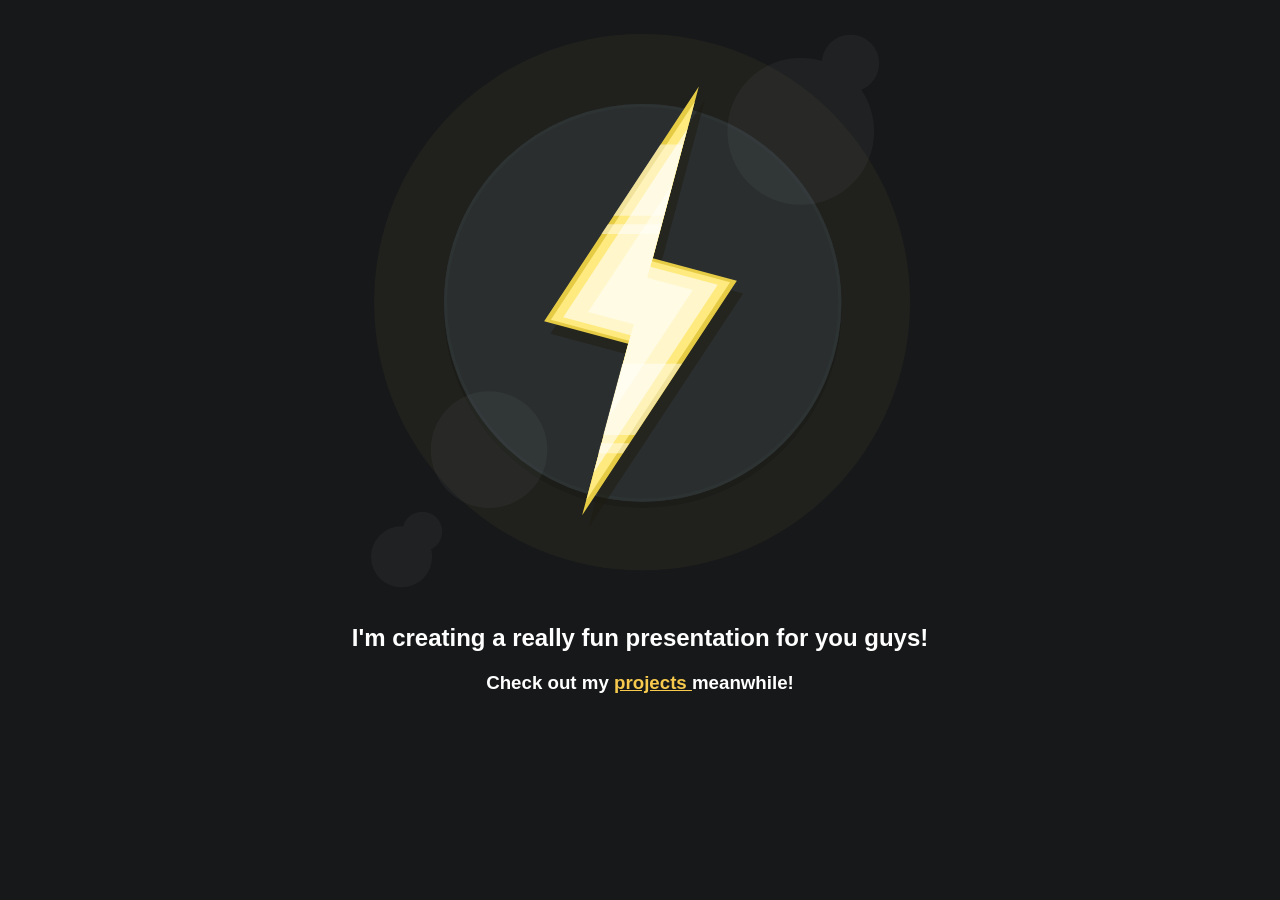
<file: index.html>
<!DOCTYPE html><html lang="en"><head><meta name="google-site-verification" content="uBAhOqqJA4tkObNGrvfisjr0a4N4BzvPjQcLmNAPEq4" /><meta charset="utf-8"><meta name="viewport" content="width=device-width,initial-scale=1,shrink-to-fit=no"><meta name="theme-color" content="#000000"><link rel="shortcut icon" href="/favicon.ico"><link rel="icon" sizes="16x16 32x32 64x64" href="/favicon.ico"><link rel="icon" type="image/png" sizes="196x196" href="/favicon-192.png"><link rel="icon" type="image/png" sizes="160x160" href="/favicon-160.png"><link rel="icon" type="image/png" sizes="96x96" href="/favicon-96.png"><link rel="icon" type="image/png" sizes="64x64" href="/favicon-64.png"><link rel="icon" type="image/png" sizes="32x32" href="/favicon-32.png"><link rel="icon" type="image/png" sizes="16x16" href="/favicon-16.png"><link rel="apple-touch-icon" href="/favicon-57.png"><link rel="apple-touch-icon" sizes="114x114" href="/favicon-114.png"><link rel="apple-touch-icon" sizes="72x72" href="/favicon-72.png"><link rel="apple-touch-icon" sizes="144x144" href="/favicon-144.png"><link rel="apple-touch-icon" sizes="60x60" href="/favicon-60.png"><link rel="apple-touch-icon" sizes="120x120" href="/favicon-120.png"><link rel="apple-touch-icon" sizes="76x76" href="/favicon-76.png"><link rel="apple-touch-icon" sizes="152x152" href="/favicon-152.png"><link rel="apple-touch-icon" sizes="180x180" href="/favicon-180.png"><meta name="msapplication-TileColor" content="#FFFFFF"><meta name="msapplication-TileImage" content="/favicon-144.png"><meta name="msapplication-config" content="/browserconfig.xml"><link rel="manifest" href="/manifest.json"><link rel="shortcut icon" href="/favicon.ico"><title>React App</title><link href="/static/css/main.e2dc3773.css" rel="stylesheet"></head><body><noscript>You need to enable JavaScript to run this app.</noscript><div id="root"></div><script type="text/javascript" src="/static/js/main.e6135af5.js"></script></body></html>
</file>
<file: static/css/main.e2dc3773.css>
.App{text-align:center}.App-header{color:#fff}.App-img{width:80%;max-width:600px}.App-intro{font-size:large}.App-link{color:#f7ca4e;padding-bottom:100px}body{margin:0;padding:0;font-family:sans-serif;background-color:#171819}
/*# sourceMappingURL=main.e2dc3773.css.map*/
</file>
